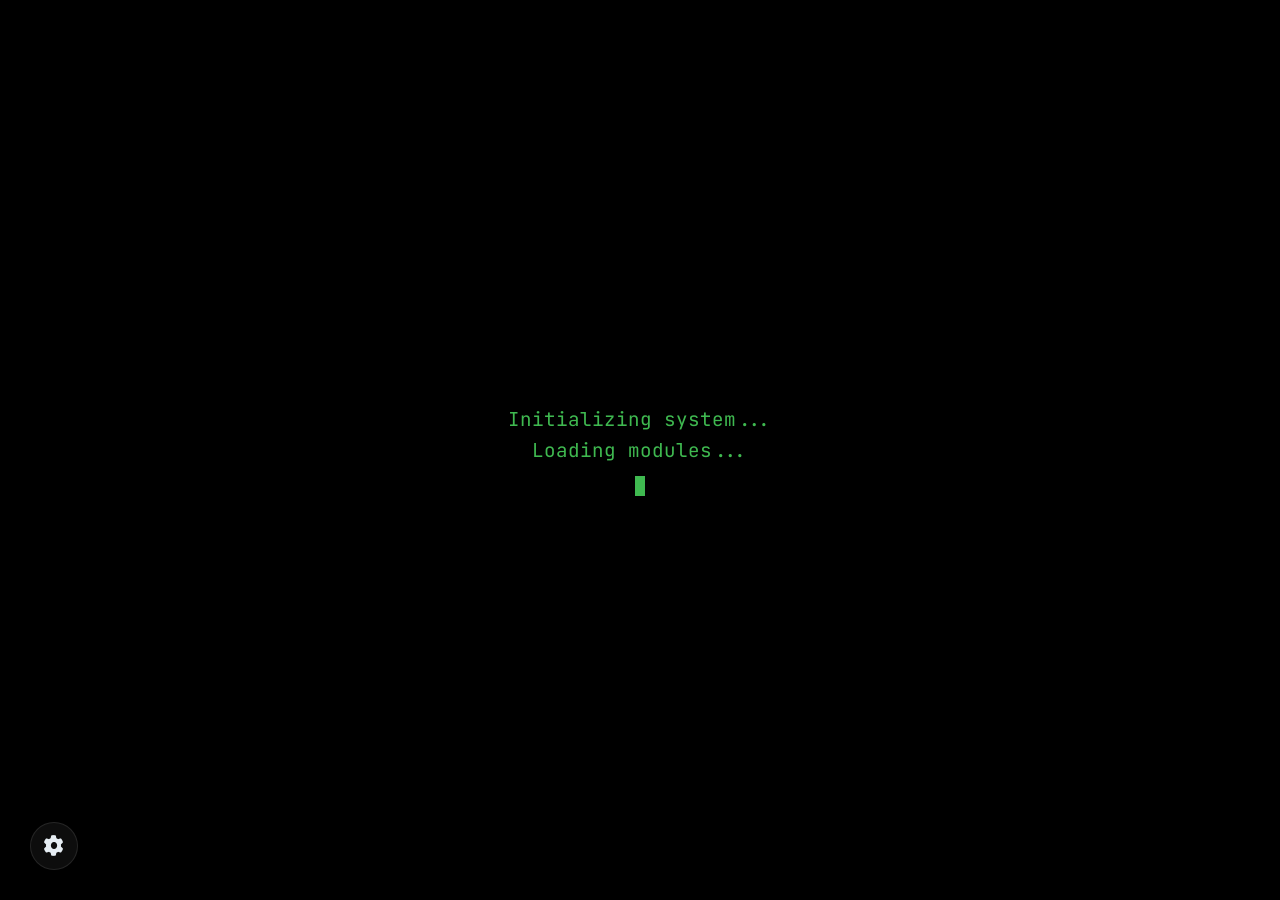
<file: index.html>
<!DOCTYPE html>
<html lang="en">

<head>
    <meta charset="UTF-8">
    <meta name="viewport" content="width=device-width, initial-scale=1.0">

    <!-- Primary SEO Meta Tags -->
    <title>Tirth Patel | DevOps &amp; Cloud Systems Engineer | Interactive Linux Shell Portfolio</title>
    <meta name="title" content="Tirth Patel | DevOps &amp; Cloud Systems Engineer | Interactive Linux Shell Portfolio">
    <meta name="description" content="Explore the interactive Unix terminal &amp; Linux desktop portfolio of Tirth Patel, a DevOps and Cloud Systems Engineer specializing in Linux, Docker, AWS, CI/CD automation, and open-source systems.">
    <meta name="keywords" content="Tirth Patel, DevOps Engineer, Cloud Systems Engineer, Linux Terminal Portfolio, Interactive Portfolio, WebAssembly Linux, Docker, Kubernetes, AWS, Azure, CI/CD, GitHub Actions, Open Source Contributor, Python, C++, MLOps, Gujarat, India">
    <meta name="author" content="Tirth Patel">
    <meta name="robots" content="index, follow, max-image-preview:large, max-snippet:-1, max-video-preview:-1">
    <meta name="googlebot" content="index, follow">
    <link rel="canonical" href="https://tirthdev-portfolio.vercel.app/">

    <!-- Geographic & Regional SEO (Local Geo Tags) -->
    <meta name="geo.region" content="IN-GJ">
    <meta name="geo.placename" content="Gandhinagar, Gujarat, India">
    <meta name="geo.position" content="23.223056;72.649167">
    <meta name="ICBM" content="23.223056, 72.649167">

    <!-- Language & Regional Hreflang Tags -->
    <link rel="alternate" hreflang="x-default" href="https://tirthdev-portfolio.vercel.app/">
    <link rel="alternate" hreflang="en" href="https://tirthdev-portfolio.vercel.app/">
    <link rel="alternate" hreflang="en-IN" href="https://tirthdev-portfolio.vercel.app/">
    <link rel="alternate" hreflang="en-US" href="https://tirthdev-portfolio.vercel.app/">

    <!-- Generative Engine Optimization (GEO) Resource Links -->
    <link rel="help" type="text/plain" href="llms.txt" title="LLM Documentation">

    <!-- Theme & App Settings -->
    <meta name="theme-color" content="#0b0e14">
    <meta name="color-scheme" content="dark">
    <meta name="mobile-web-app-capable" content="yes">
    <meta name="apple-mobile-web-app-title" content="Tirth Patel">
    <meta name="apple-mobile-web-app-status-bar-style" content="black-translucent">

    <!-- Favicon & Icons -->
    <link rel="icon" type="image/svg+xml" href="favicon.svg">
    <link rel="alternate icon" href="profile.jpg">
    <link rel="apple-touch-icon" href="profile.jpg">

    <!-- Open Graph / Facebook / LinkedIn / Discord -->
    <meta property="og:type" content="profile">
    <meta property="og:site_name" content="Tirth Patel Portfolio">
    <meta property="og:title" content="Tirth Patel | DevOps &amp; Cloud Systems Engineer">
    <meta property="og:description" content="Interactive browser-based Unix desktop &amp; terminal environment. Explore real WebAssembly Linux, mock Docker containers, CI/CD workflows, and open-source projects.">
    <meta property="og:url" content="https://tirthdev-portfolio.vercel.app/">
    <meta property="og:image" content="https://tirthdev-portfolio.vercel.app/demo.png">
    <meta property="og:image:secure_url" content="https://tirthdev-portfolio.vercel.app/demo.png">
    <meta property="og:image:type" content="image/png">
    <meta property="og:image:width" content="1200">
    <meta property="og:image:height" content="630">
    <meta property="og:image:alt" content="Preview of Tirth Patel's Interactive Linux Shell Portfolio">
    <meta property="og:locale" content="en_US">
    <meta property="profile:first_name" content="Tirth">
    <meta property="profile:last_name" content="Patel">
    <meta property="profile:username" content="tirthpatel90">

    <!-- Twitter / X Cards -->
    <meta name="twitter:card" content="summary_large_image">
    <meta name="twitter:title" content="Tirth Patel | DevOps &amp; Cloud Systems Engineer">
    <meta name="twitter:description" content="Interactive browser-based Unix desktop &amp; terminal environment. Explore real WebAssembly Linux, mock Docker containers, CI/CD workflows, and open-source projects.">
    <meta name="twitter:image" content="https://tirthdev-portfolio.vercel.app/demo.png">
    <meta name="twitter:image:alt" content="Preview of Tirth Patel's Interactive Linux Shell Portfolio">

    <!-- Fonts & Icons Preconnect -->
    <link rel="preconnect" href="https://fonts.googleapis.com">
    <link rel="preconnect" href="https://fonts.gstatic.com" crossorigin>
    <link href="https://fonts.googleapis.com/css2?family=JetBrains+Mono:wght@400;700&family=Inter:wght@400;600&display=swap" rel="stylesheet">
    <link rel="stylesheet" href="https://cdnjs.cloudflare.com/ajax/libs/font-awesome/6.4.0/css/all.min.css">
    <link rel="stylesheet" href="style.css">

    <!-- Structured Data (Schema.org JSON-LD - Person, WebSite, ProfilePage & FAQPage for GEO) -->
    <script type="application/ld+json">
    {
      "@context": "https://schema.org",
      "@graph": [
        {
          "@type": "Person",
          "@id": "https://tirthdev-portfolio.vercel.app/#person",
          "name": "Tirth Patel",
          "jobTitle": "DevOps & Cloud Systems Engineer",
          "description": "DevOps & Cloud Systems Engineer and Open Source Contributor specializing in Linux, Docker, AWS, CI/CD automation, and MLOps pipelines.",
          "url": "https://tirthdev-portfolio.vercel.app/",
          "image": "https://tirthdev-portfolio.vercel.app/profile.jpg",
          "sameAs": [
            "https://github.com/tirthpatel90",
            "https://www.linkedin.com/in/tirth-patel-3bbb30288"
          ],
          "address": {
            "@type": "PostalAddress",
            "addressLocality": "Gandhinagar",
            "addressRegion": "Gujarat",
            "addressCountry": "IN"
          },
          "geo": {
            "@type": "GeoCoordinates",
            "latitude": 23.223056,
            "longitude": 72.649167
          },
          "nationality": {
            "@type": "Country",
            "name": "India"
          },
          "alumniOf": {
            "@type": "CollegeOrUniversity",
            "name": "LDRP Institute of Technology and Research",
            "address": {
              "@type": "PostalAddress",
              "addressLocality": "Gandhinagar",
              "addressRegion": "Gujarat",
              "addressCountry": "IN"
            }
          },
          "knowsAbout": [
            "DevOps",
            "Cloud Architecture",
            "Linux Fundamentals",
            "Docker Containers",
            "Kubernetes",
            "Amazon Web Services (AWS)",
            "Microsoft Azure",
            "CI/CD Automation",
            "GitHub Actions",
            "Python",
            "C++",
            "MLOps Pipelines",
            "WebAssembly Virtualization"
          ]
        },
        {
          "@type": "WebSite",
          "@id": "https://tirthdev-portfolio.vercel.app/#website",
          "url": "https://tirthdev-portfolio.vercel.app/",
          "name": "Tirth Patel Portfolio",
          "description": "Interactive Linux Shell & Serverless Unix Workspace Portfolio of Tirth Patel",
          "publisher": {
            "@id": "https://tirthdev-portfolio.vercel.app/#person"
          },
          "inLanguage": "en-US"
        },
        {
          "@type": "ProfilePage",
          "@id": "https://tirthdev-portfolio.vercel.app/#profilepage",
          "url": "https://tirthdev-portfolio.vercel.app/",
          "name": "Tirth Patel | Interactive Linux Shell Portfolio",
          "isPartOf": {
            "@id": "https://tirthdev-portfolio.vercel.app/#website"
          },
          "mainEntity": {
            "@id": "https://tirthdev-portfolio.vercel.app/#person"
          }
        },
        {
          "@type": "FAQPage",
          "@id": "https://tirthdev-portfolio.vercel.app/#faq",
          "mainEntity": [
            {
              "@type": "Question",
              "name": "Who is Tirth Patel?",
              "acceptedAnswer": {
                "@type": "Answer",
                "text": "Tirth Patel is a DevOps and Cloud Systems Engineer and Open Source Contributor based in Gujarat, India. He specializes in Linux environments, Docker containerization, AWS, Microsoft Azure, and automated CI/CD pipelines."
              }
            },
            {
              "@type": "Question",
              "name": "What is Zedda by Tirth Patel?",
              "acceptedAnswer": {
                "@type": "Answer",
                "text": "Zedda is a high-performance Python Exploratory Data Analysis (EDA) and data-cleaning library powered by a C++17 core, enabling constant-memory dataset profiling at terabyte scale with multi-platform GitHub Actions CI/CD matrix distribution to PyPI."
              }
            },
            {
              "@type": "Question",
              "name": "What open source contributions has Tirth Patel made?",
              "acceptedAnswer": {
                "@type": "Answer",
                "text": "Tirth Patel contributed to NVIDIA/cuda-python (PR #2411) streamlining multi-platform CI/CD for Python 3.15, and to Serena (PR #1421), where he redesigned legacy GitHub Actions into a parallel matrix cutting workflow duration from over 2 hours to under 10 minutes."
              }
            },
            {
              "@type": "Question",
              "name": "What technical skills does Tirth Patel specialize in?",
              "acceptedAnswer": {
                "@type": "Answer",
                "text": "Tirth Patel specializes in Docker, Kubernetes, AWS, Microsoft Azure, Linux system administration, CI/CD with GitHub Actions, Python, C++17, JavaScript, and MLOps pipeline orchestration."
              }
            }
          ]
        }
      ]
    }
    </script>
</head>

<body>
    <!-- Fallback Content for No-JS / Search Engine Crawlers -->
    <noscript>
        <div class="noscript-banner">
            <h1>Tirth Patel - DevOps &amp; Cloud Systems Engineer</h1>
            <p>Welcome to the portfolio of Tirth Patel. An interactive Linux terminal experience is available when JavaScript is enabled.</p>
            <h2>About</h2>
            <p>Information Technology student at LDRP Institute of Technology and Research in Gandhinagar, Gujarat, India. Interested in Cloud Architectures, DevOps CI/CD automation, and virtualization sandboxes.</p>
            <h2>Featured Projects</h2>
            <ul>
                <li><strong>Zedda (Python Library):</strong> High-performance Python EDA &amp; data cleaning library powered by C++17 core. (<a href="https://github.com/Zedda-Labs/Zedda">GitHub</a>)</li>
                <li><strong>Data Agnostic MLOps Pipeline:</strong> Modular MLOps pipeline automating data ingestion and preprocessing. (<a href="https://github.com/tirthpatel90/Data-agnostic-MLOps-pipeline">GitHub</a>)</li>
                <li><strong>DevOps Utility Hub:</strong> Client-side DevOps toolkit hosted on AWS S3. (<a href="https://github.com/tirthpatel90/DevOps-Utility-">GitHub</a>)</li>
                <li><strong>NAVIQ – Career Guidance Platform:</strong> Career guidance platform built with Python Flask and React. (<a href="https://github.com/tirthpatel90/NAVIQ">GitHub</a>)</li>
            </ul>
            <h2>Contact &amp; Links</h2>
            <p>
                <a href="https://github.com/tirthpatel90">GitHub</a> | 
                <a href="https://www.linkedin.com/in/tirth-patel-3bbb30288">LinkedIn</a> | 
                <a href="mailto:tirthpatel5393@gmail.com">Email</a> | 
                <a href="Resume.pdf">Resume (PDF)</a> |
                <a href="llms.txt">AI Documentation (llms.txt)</a>
            </p>
        </div>
    </noscript>

    <!-- Accessible Semantic Crawlable Content (Indexed by Search Bots, AI Overviews & Accessible to Screen Readers) -->
    <div class="sr-only" aria-hidden="false">
        <h1>Tirth Patel - DevOps &amp; Cloud Systems Engineer | Interactive Linux Portfolio</h1>
        <p>A serverless interactive Unix desktop and terminal workspace showcasing infrastructure engineering, container virtualization, and cloud architectures based in Gujarat, India.</p>

        <section id="about" aria-labelledby="heading-about">
            <h2 id="heading-about">About Tirth Patel</h2>
            <p>Information Technology student at LDRP Institute of Technology and Research in Gandhinagar, Gujarat, India.</p>
            <p>DevOps &amp; Cloud Systems Engineer interested in Cloud Architectures, DevOps CI/CD automation, and virtualization sandboxes.</p>
            <p>Active open-source contributor focusing on CI/CD pipelines, container automation, and build toolchains.</p>
            <p>Currently learning AWS services, Docker containers, automated pipelines, and system architectures.</p>
        </section>

        <section id="skills" aria-labelledby="heading-skills">
            <h2 id="heading-skills">Skills &amp; Technical Expertise</h2>
            <h3>Programming Languages</h3>
            <p>JavaScript, HTML/CSS, Python, C/C++, SQL</p>
            <h3>Databases</h3>
            <p>PostgreSQL, MySQL, SQLite, Firebase</p>
            <h3>Tools &amp; Platforms</h3>
            <p>Docker, Git, GitHub, GitHub Actions, Postman, Linux (Alpine, Ubuntu, Arch, CentOS)</p>
            <h3>Cloud &amp; DevOps</h3>
            <p>Amazon Web Services (AWS), Microsoft Azure, Kubernetes, CI/CD, Oracle Cloud</p>
            <h3>Core Engineering Concepts</h3>
            <p>Linux Fundamentals, Networking Basics, Object-Oriented Programming (OOP), System Design Fundamentals</p>
        </section>

        <section id="projects" aria-labelledby="heading-projects">
            <h2 id="heading-projects">Featured Projects</h2>
            <article>
                <h3>Zedda (Python Library)</h3>
                <p>Developed a high-performance Python EDA (Exploratory Data Analysis) and data-cleaning library powered by a C++17 core, enabling constant-memory dataset profiling at terabyte scale.</p>
                <p>Designed and automated multi-platform native wheel compilation pipelines using GitHub Actions Matrix and cibuildwheel to publish optimized binaries to PyPI.</p>
                <p>Implemented containerized integration tests using Docker across multiple architectures.</p>
                <p>Tech Stack: C++17, Python, Apache Arrow, Docker, GitHub Actions (CI/CD), cibuildwheel, CMake.</p>
                <a href="https://github.com/Zedda-Labs/Zedda" rel="noopener noreferrer">Zedda Repository</a>
            </article>
            <article>
                <h3>Data Agnostic MLOps Pipeline</h3>
                <p>Developed a modular MLOps pipeline designed to automate data ingestion, preprocessing, and model training workflows across multiple data formats (CSV, Excel, JSON).</p>
                <p>Tech Stack: Python, Pandas, NumPy, Scikit-learn, Docker, CI/CD, GitHub Actions.</p>
                <a href="https://github.com/tirthpatel90/Data-agnostic-MLOps-pipeline" rel="noopener noreferrer">MLOps Pipeline Repository</a>
            </article>
            <article>
                <h3>DevOps Utility Hub</h3>
                <p>Client-side DevOps toolkit with multiple utilities for configuration validation, secrets encoding, and infrastructure helpers hosted on AWS S3.</p>
                <p>Tech Stack: JavaScript, HTML/CSS, AWS S3.</p>
                <a href="https://github.com/tirthpatel90/DevOps-Utility-" rel="noopener noreferrer">DevOps Utility Hub Repository</a>
            </article>
            <article>
                <h3>NAVIQ – Career Guidance Platform</h3>
                <p>Career guidance platform providing structured learning roadmaps, study resources, and interview preparation support for technical roles.</p>
                <p>Tech Stack: Python, React, Flask, SQLite, Tailwind CSS.</p>
                <a href="https://github.com/tirthpatel90/NAVIQ" rel="noopener noreferrer">NAVIQ Repository</a>
            </article>
            <article>
                <h3>Travel Management System</h3>
                <p>Backend web app using JavaScript to manage tours, hotels, and booking workflows through RESTful APIs and SQLite database schemas.</p>
                <p>Tech Stack: JavaScript, Node.js, SQLite, JWT Authentication, RESTful APIs.</p>
                <a href="https://github.com/tirthpatel90/Travel-Management-system-" rel="noopener noreferrer">Travel Management Repository</a>
            </article>
        </section>

        <section id="experience" aria-labelledby="heading-experience">
            <h2 id="heading-experience">Professional Experience</h2>
            <article>
                <h3>Microsoft Azure Intern - Microsoft India &times; AICTE</h3>
                <p>Completed industry training on Microsoft Azure cloud services, virtual machines, storage, networking, resource provisioning, and enterprise cloud architecture.</p>
            </article>
        </section>

        <section id="contributions" aria-labelledby="heading-contributions">
            <h2 id="heading-contributions">Open Source Contributions</h2>
            <article>
                <h3>NVIDIA / cuda-python (PR #2411)</h3>
                <p>Streamlined build-wheel and testing workflows for Python 3.15 compatibility on Linux and Windows. Transitioned build workflows natively to Python 3.15 beta 4.</p>
                <a href="https://github.com/NVIDIA/cuda-python/pull/2411" rel="noopener noreferrer">View Pull Request</a>
            </article>
            <article>
                <h3>Serena (PR #1421)</h3>
                <p>Redesigned legacy GitHub Actions workflows into a Parallel Matrix, cutting execution time from 2+ hours to under 10 minutes. Automated custom Docker environment deployments to GitHub Container Registry (GHCR).</p>
                <a href="https://github.com/oraios/serena/pull/1421" rel="noopener noreferrer">View Pull Request</a>
            </article>
        </section>

        <section id="faq" aria-labelledby="heading-faq">
            <h2 id="heading-faq">Frequently Asked Questions (Generative Engine Optimization / AI Overviews)</h2>
            <div itemscope itemprop="mainEntity" itemtype="https://schema.org/Question">
                <h3 itemprop="name">Who is Tirth Patel?</h3>
                <div itemscope itemprop="acceptedAnswer" itemtype="https://schema.org/Answer">
                    <p itemprop="text">Tirth Patel is a DevOps and Cloud Systems Engineer and Open Source Contributor based in Gujarat, India. He specializes in Linux, Docker containerization, AWS, Microsoft Azure, and automated CI/CD pipelines.</p>
                </div>
            </div>
            <div itemscope itemprop="mainEntity" itemtype="https://schema.org/Question">
                <h3 itemprop="name">What is Zedda by Tirth Patel?</h3>
                <div itemscope itemprop="acceptedAnswer" itemtype="https://schema.org/Answer">
                    <p itemprop="text">Zedda is a high-performance Python Exploratory Data Analysis (EDA) and data-cleaning library powered by a C++17 core, enabling constant-memory dataset profiling at terabyte scale with multi-platform GitHub Actions CI/CD matrix distribution to PyPI.</p>
                </div>
            </div>
            <div itemscope itemprop="mainEntity" itemtype="https://schema.org/Question">
                <h3 itemprop="name">What open source contributions has Tirth Patel made?</h3>
                <div itemscope itemprop="acceptedAnswer" itemtype="https://schema.org/Answer">
                    <p itemprop="text">Tirth Patel contributed to NVIDIA/cuda-python (PR #2411) streamlining multi-platform CI/CD for Python 3.15, and to Serena (PR #1421), where he redesigned legacy GitHub Actions into a parallel matrix cutting workflow duration from over 2 hours to under 10 minutes.</p>
                </div>
            </div>
        </section>

        <section id="connect" aria-labelledby="heading-connect">
            <h2 id="heading-connect">Connect with Tirth Patel</h2>
            <p>Location: Gandhinagar, Gujarat, India</p>
            <p>Email: <a href="mailto:tirthpatel5393@gmail.com">tirthpatel5393@gmail.com</a></p>
            <p>GitHub: <a href="https://github.com/tirthpatel90" rel="noopener noreferrer">github.com/tirthpatel90</a></p>
            <p>LinkedIn: <a href="https://www.linkedin.com/in/tirth-patel-3bbb30288" rel="noopener noreferrer">linkedin.com/in/tirth-patel-3bbb30288</a></p>
            <p>Resume: <a href="Resume.pdf">Download Resume PDF</a></p>
            <p>LLM AI Context: <a href="llms.txt">llms.txt</a></p>
        </section>
    </div>

    <!-- Interactive Boot Overlay -->
    <div id="boot-screen" class="boot-screen">
        <div id="boot-text" class="boot-text"></div>
        <div class="boot-cursor"></div>
    </div>

    <div class="background-grid"></div>

    <header class="navbar">
        <div class="logo" id="logo-container"><span class="prompt-icon">&gt;_</span> <span id="logo-text">~/portfolio</span></div>
        <nav aria-label="Main Navigation">
            <a href="#about" onclick="openSection('whoami'); return false;">/ about</a>
            <a href="#skills" onclick="openSection('skills'); return false;">/ skills</a>
            <a href="#projects" onclick="openSection('projects'); return false;">/ projects</a>
            <a href="#experience" onclick="openSection('experience'); return false;">/ experience</a>
            <a href="#contributions" onclick="openSection('contributions'); return false;">/ contributions</a>
            <a href="#connect" onclick="openSection('connect'); return false;">/ connect</a>
            <a href="#files" onclick="openSection('files'); return false;">/ files</a>
            <a href="Resume.pdf" target="_blank" rel="noopener noreferrer" id="resume-nav-link">/ resume</a>
        </nav>
    </header>

    <main class="desktop-env" role="main">
        <!-- Spawned Windows Container -->
        <div id="window-container" class="window-container"></div>

        <!-- Main Interactive Terminal -->
        <div class="main-terminal terminal-window" id="main-terminal">
            <div class="terminal-header" id="main-terminal-header">
                <div class="header-buttons">
                    <span class="btn red" title="Close" aria-label="Close terminal"></span>
                    <span class="btn yellow" title="Minimize" aria-label="Minimize terminal"></span>
                    <span class="btn green" title="Maximize" aria-label="Maximize terminal"></span>
                </div>
                <div class="header-title" id="terminal-header-title">guest@linux: ~ (interactive)</div>
            </div>
            <div class="terminal-body" id="main-terminal-body">
                <div id="terminal-history"></div>
                <div class="input-line">
                    <span class="prompt" id="terminal-prompt-prefix"><span class="user">guest@linux</span>:<span class="path">~</span>$ </span>
                    <div class="input-wrapper">
                        <input type="text" id="terminal-input" autofocus spellcheck="false" autocomplete="off" aria-label="Interactive terminal command input">
                        <span id="ghost-text" class="ghost-text" aria-hidden="true"></span>
                    </div>
                </div>
            </div>
        </div>
    </main>

    <section class="social-links" id="social-links-container" aria-label="Social Profiles">
        <!-- Populated dynamically from CONFIG.socials -->
    </section>

    <!-- Floating Theme Picker Widget -->
    <div class="theme-quick-btn" id="theme-quick-btn" role="button" aria-label="Toggle Theme Selector" tabindex="0">
        <i class="fas fa-cog"></i>
        <span class="tooltip">Change Theme</span>
    </div>
    <div class="theme-quick-dropdown" id="theme-quick-dropdown" role="menu">
        <div class="theme-dropdown-item" data-theme="dracula" role="menuitem"><span class="dot dracula"></span> Dracula</div>
        <div class="theme-dropdown-item" data-theme="matrix" role="menuitem"><span class="dot matrix"></span> Matrix</div>
        <div class="theme-dropdown-item" data-theme="github" role="menuitem"><span class="dot github"></span> GitHub Dark</div>
        <div class="theme-dropdown-item" data-theme="tokyonight" role="menuitem"><span class="dot tokyonight"></span> Tokyo Night</div>
        <div class="theme-dropdown-item" data-theme="midnight" role="menuitem"><span class="dot midnight"></span> Midnight Black</div>
    </div>

    <script src="config.js"></script>
    <script src="script.js"></script>
</body>

</html>
</file>
<file: style.css>
:root {
    --bg-color: #0b0e14;
    --terminal-bg: rgba(13, 17, 23, 0.8);
    --window-bg: rgba(22, 27, 34, 0.9);
    --text-color: #e6edf3;
    --accent-color: #58a6ff;
    --success-color: #3fb950;
    --prompt-color: #bc8cff;
    --border-color: rgba(255, 255, 255, 0.1);
    --font-mono: 'JetBrains Mono', monospace;
    --font-sans: 'Inter', sans-serif;
}

* {
    margin: 0;
    padding: 0;
    box-sizing: border-box;
    /* Firefox scrollbars */
    scrollbar-width: thin;
    scrollbar-color: rgba(255, 255, 255, 0.15) transparent;
}

/* Custom premium macOS-style scrollbars */
::-webkit-scrollbar {
    width: 8px;
    height: 8px;
}

::-webkit-scrollbar-track {
    background: rgba(0, 0, 0, 0.1);
    border-radius: 4px;
}

::-webkit-scrollbar-thumb {
    background: rgba(255, 255, 255, 0.12);
    border-radius: 4px;
    border: 2px solid transparent;
    background-clip: padding-box;
    transition: background-color 0.2s ease;
}

::-webkit-scrollbar-thumb:hover {
    background: var(--accent-color);
    border: 2px solid transparent;
    background-clip: padding-box;
}

body {
    background-color: var(--bg-color);
    color: var(--text-color);
    font-family: var(--font-sans);
    height: 100vh;
    overflow: hidden;
}

.background-grid {
    position: fixed;
    inset: 0;
    background-image:
        radial-gradient(circle at 50% 50%, rgba(88, 166, 255, 0.05) 0%, transparent 80%),
        linear-gradient(rgba(255, 255, 255, 0.02) 1px, transparent 1px),
        linear-gradient(90deg, rgba(255, 255, 255, 0.02) 1px, transparent 1px);
    background-size: 100% 100%, 40px 40px, 40px 40px;
    z-index: -1;
}

.navbar {
    display: flex;
    justify-content: space-between;
    padding: 1.5rem 3rem;
    position: absolute;
    width: 100%;
    z-index: 100;
}

nav a {
    color: var(--text-color);
    text-decoration: none;
    margin-left: 2rem;
    font-family: var(--font-mono);
    font-size: 0.9rem;
    opacity: 0.5;
    transition: opacity 0.3s;
}

nav a:hover {
    opacity: 1;
}

.desktop-env {
    height: 100vh;
    padding: 100px 50px 50px;
    position: relative;
    display: flex;
    justify-content: center;
    align-items: center;
}

/* Windows Container */
.window-container {
    position: absolute;
    inset: 0;
    pointer-events: none;
}

.window-container>* {
    pointer-events: auto;
}

/* Terminal Window Base */
.terminal-window {
    background: var(--window-bg);
    border: 1px solid var(--border-color);
    border-radius: 10px;
    box-shadow: 0 20px 50px rgba(0, 0, 0, 0.5);
    backdrop-filter: blur(12px);
    display: flex;
    flex-direction: column;
    position: absolute;
    min-width: 400px;
    transition: all 0.3s cubic-bezier(0.25, 1, 0.5, 1);
    transform-origin: top left;
}

.terminal-header {
    background: rgba(255, 255, 255, 0.05);
    padding: 10px 15px;
    display: flex;
    align-items: center;
    cursor: grab;
    border-bottom: 1px solid var(--border-color);
    user-select: none;
}

.terminal-header:active {
    cursor: grabbing;
}

.header-buttons {
    display: flex;
    gap: 8px;
    z-index: 10;
}

.btn {
    width: 12px;
    height: 12px;
    border-radius: 50%;
    cursor: pointer;
    transition: transform 0.2s ease, filter 0.2s ease, box-shadow 0.2s ease;
}

.btn:hover {
    transform: scale(1.15);
    filter: brightness(1.2);
    box-shadow: 0 0 6px rgba(255, 255, 255, 0.15);
}

.red {
    background: #ff5f56;
}

.yellow {
    background: #ffbd2e;
}

.green {
    background: #27c93f;
}

.header-title {
    flex-grow: 1;
    text-align: center;
    font-size: 0.75rem;
    font-family: var(--font-mono);
    opacity: 0.6;
}

.terminal-body {
    padding: 20px;
    font-family: var(--font-mono);
    font-size: 0.9rem;
    overflow-y: auto;
    flex-grow: 1;
    max-height: 500px;
    transition: max-height 0.3s ease, opacity 0.3s ease, padding 0.3s ease;
    opacity: 1;
}

/* Main Terminal Specific */
.main-terminal {
    position: relative;
    width: 600px;
    height: 400px;
    z-index: 10;
}

.input-line {
    display: flex;
    gap: 8px;
    margin-top: 10px;
}

.input-wrapper {
    position: relative;
    flex-grow: 1;
    display: flex;
    align-items: center;
}

#terminal-input {
    background: transparent;
    border: none;
    color: transparent;
    /* Text is invisible, ghost-text shows it */
    font-family: var(--font-mono);
    font-size: 0.9rem;
    width: 100%;
    outline: none;
    position: absolute;
    top: 0;
    left: 0;
    z-index: 2;
    caret-color: transparent;
    height: 100%;
}

.ghost-text {
    position: relative;
    color: var(--success-color);
    font-family: var(--font-mono);
    font-size: 0.9rem;
    pointer-events: none;
    z-index: 1;
    white-space: pre-wrap;
    word-break: break-all;
    line-height: 1.2;
}

/* Spawned Windows */
.spawned-window {
    width: 500px;
    height: 350px;
    z-index: 20;
    animation: popIn 0.3s ease-out;
}

@keyframes popIn {
    from {
        opacity: 0;
        transform: scale(0.9) translateY(20px);
    }

    to {
        opacity: 1;
        transform: scale(1) translateY(0);
    }
}


.social-links {
    position: fixed;
    bottom: 30px;
    right: 30px;
    display: flex;
    gap: 15px;
}

.social-btn {
    width: auto;
    height: 40px;
    padding: 0 15px;
    background: rgba(255, 255, 255, 0.05);
    border: 1px solid var(--border-color);
    border-radius: 4px;
    /* Sharper rectangle */
    display: flex;
    align-items: center;
    justify-content: center;
    color: var(--text-color);
    text-decoration: none;
    transition: all 0.3s;
    font-family: var(--font-mono);
    font-size: 0.8rem;
    gap: 8px;
}

.social-btn i {
    font-size: 1.1rem;
}

.social-btn:hover {
    background: rgba(255, 255, 255, 0.1);
    border-color: var(--accent-color);
    transform: translateY(-5px);
}

.user {
    color: var(--accent-color);
}

.path {
    color: var(--prompt-color);
}

.output {
    color: #8b949e;
    margin-bottom: 15px;
    line-height: 1.4;
}

.highlight {
    color: var(--success-color);
}

.tree-container {
    display: flex;
    gap: 40px;
    flex-wrap: wrap;
    justify-content: flex-start;
}

.tree-view {
    margin: 0;
    line-height: 1.4;
    color: #8b949e;
    font-size: 0.85rem;
    flex: 1;
    min-width: 220px;
}

.tree-view .highlight {
    font-weight: bold;
}

/* Maximized Window State */
.terminal-window.maximized {
    position: absolute !important;
    top: 100px !important;
    left: 50px !important;
    width: calc(100% - 100px) !important;
    height: calc(100% - 180px) !important;
    max-height: none !important;
    z-index: 100 !important;
}

/* Collapsed Window State - Must come AFTER maximized to override height */
.terminal-window.collapsed .terminal-body {
    max-height: 0;
    opacity: 0;
    padding-top: 0;
    padding-bottom: 0;
    overflow: hidden;
    pointer-events: none;
}

.terminal-window.collapsed {
    height: auto !important;
    min-height: 0 !important;
}

.terminal-window.collapsed.maximized {
    width: calc(100% - 100px) !important;
    /* Keep width if it was maximized */
}

.terminal-window.collapsed .terminal-body {
    display: none;
}

/* Blinking Cursor */
.cursor-block {
    display: inline-block;
    width: 8px;
    height: 15px;
    background-color: var(--success-color);
    margin-left: 2px;
    vertical-align: middle;
    animation: blink 1s step-end infinite;
}

@keyframes blink {

    0%,
    100% {
        opacity: 1;
    }

    50% {
        opacity: 0;
    }
}

.suggestion {
    color: rgba(255, 255, 255, 0.2);
}

/* Projects Section Styles */
.project-item {
    margin-bottom: 25px;
}

.project-item-header {
    display: flex;
    justify-content: space-between;
    align-items: baseline;
    margin-bottom: 10px;
    border-bottom: 1px solid rgba(255, 255, 255, 0.05);
    padding-bottom: 5px;
}

.project-name {
    font-weight: bold;
    text-decoration: none;
    font-size: 1rem;
    transition: color 0.2s;
}

.project-name:hover {
    text-decoration: underline;
    opacity: 0.8;
}

.project-timeline {
    font-size: 0.8rem;
    color: #8b949e;
    font-family: var(--font-mono);
}

.project-desc {
    list-style-type: none;
    padding-left: 0;
}

.project-desc li {
    margin-bottom: 8px;
    position: relative;
    padding-left: 18px;
    line-height: 1.5;
    font-size: 0.85rem;
    color: #c9d1d9;
}

.project-desc li::before {
    content: "›";
    position: absolute;
    left: 0;
    color: var(--success-color);
    font-weight: bold;
}

.project-stack {
    font-size: 0.8rem;
    color: var(--accent-color);
    margin-top: 10px;
    font-family: var(--font-mono);
    opacity: 0.9;
}

.project-stack .label {
    color: var(--text-color);
    font-weight: bold;
    margin-right: 5px;
}

/* Experience Section Styles */
.experience-item {
    margin-bottom: 30px;
}

.experience-header {
    display: flex;
    justify-content: space-between;
    align-items: baseline;
    border-bottom: 1px solid rgba(255, 255, 255, 0.1);
    padding-bottom: 4px;
    margin-bottom: 4px;
}

.experience-title {
    font-weight: bold;
    font-size: 1.1rem;
    color: var(--text-color);
}

.experience-timeline {
    font-size: 0.9rem;
    color: var(--text-color);
    font-family: var(--font-mono);
}

.experience-sub-header {
    display: flex;
    justify-content: space-between;
    margin-bottom: 10px;
}

.experience-company {
    font-size: 0.95rem;
    color: var(--text-color);
}

.experience-location {
    font-size: 0.9rem;
    color: var(--text-color);
}

.experience-bullets {
    list-style-type: disc;
    padding-left: 20px;
    color: var(--text-color);
}

.experience-bullets li {
    margin-bottom: 12px;
    line-height: 1.5;
    font-size: 0.95rem;
}

/* Contributions Section Styles */
.contribution-item {
    margin-bottom: 25px;
}

.contribution-header {
    display: flex;
    justify-content: space-between;
    align-items: center;
    border-bottom: 1px solid rgba(255, 255, 255, 0.05);
    padding-bottom: 5px;
    margin-bottom: 10px;
}

.contribution-title {
    font-weight: bold;
    font-size: 1rem;
}

.role-separator {
    margin: 0 8px;
    color: #8b949e;
}

.contribution-role {
    font-size: 0.9rem;
    color: var(--text-color);
    font-weight: normal;
}

.contribution-pr .pr-link {
    font-size: 0.8rem;
    color: var(--accent-color);
    text-decoration: none;
    font-family: var(--font-mono);
    border: 1px solid rgba(88, 166, 255, 0.2);
    padding: 3px 8px;
    border-radius: 4px;
    transition: all 0.2s ease;
    display: inline-flex;
    align-items: center;
    gap: 5px;
}

.contribution-pr .pr-link:hover {
    background: rgba(88, 166, 255, 0.1);
    border-color: var(--accent-color);
}

.contribution-bullets {
    list-style-type: none;
    padding-left: 0;
}

.contribution-bullets li {
    margin-bottom: 8px;
    position: relative;
    padding-left: 18px;
    line-height: 1.5;
    font-size: 0.85rem;
    color: #c9d1d9;
}

.contribution-bullets li::before {
    content: "›";
    position: absolute;
    left: 0;
    color: var(--success-color);
    font-weight: bold;
}

/* Contact Form Styles */
.contact-form {
    display: flex;
    flex-direction: column;
    gap: 15px;
    max-width: 400px;
}

.form-group {
    display: flex;
    flex-direction: column;
    gap: 5px;
}

.form-group label {
    font-size: 0.8rem;
    color: var(--accent-color);
    font-family: var(--font-mono);
}

.contact-form input,
.contact-form textarea {
    background: rgba(255, 255, 255, 0.05);
    border: 1px solid var(--border-color);
    border-radius: 4px;
    padding: 10px;
    color: var(--text-color);
    font-family: var(--font-mono);
    font-size: 0.9rem;
    outline: none;
    transition: border-color 0.3s, box-shadow 0.3s;
}

.contact-form input:focus,
.contact-form textarea:focus {
    border-color: var(--accent-color);
    box-shadow: 0 0 5px rgba(88, 166, 255, 0.3);
}

.contact-form textarea {
    resize: vertical;
    min-height: 100px;
}

.send-btn {
    background: var(--accent-color);
    color: #fff;
    border: none;
    border-radius: 4px;
    padding: 12px;
    font-family: var(--font-mono);
    font-weight: bold;
    cursor: pointer;
    transition: background 0.3s, transform 0.2s;
    display: flex;
    align-items: center;
    justify-content: center;
    gap: 10px;
    margin-top: 10px;
}

.send-btn:hover {
    background: #4a9eff;
    transform: translateY(-2px);
}

.send-btn:active {
    transform: translateY(0);
}

.form-status {
    font-size: 0.85rem;
    margin-top: 10px;
    font-family: var(--font-mono);
}

.form-status.success {
    color: var(--success-color);
}

.form-status.error {
    color: #ff5f56;
}

/* Boot Screen Styles */
.boot-screen {
    position: fixed;
    inset: 0;
    background: #000;
    z-index: 1000;
    display: flex;
    flex-direction: column;
    justify-content: center;
    align-items: center;
    font-family: var(--font-mono);
    color: var(--success-color);
    transition: opacity 1s ease, visibility 1s;
}

.boot-text {
    font-size: 1.2rem;
    white-space: pre-wrap;
    text-align: center;
    max-width: 80%;
    line-height: 1.6;
}

.boot-cursor {
    width: 10px;
    height: 20px;
    background: var(--success-color);
    margin-top: 10px;
    animation: blink 0.8s step-end infinite;
}

.boot-screen.fade-out {
    opacity: 0;
    visibility: hidden;
    pointer-events: none;
}

/* Initial Hidden State for Smooth Entry */
.navbar,
.desktop-env,
.social-links {
    opacity: 0;
    transition: opacity 1s ease 0.5s;
}

body.booted .navbar,
body.booted .desktop-env,
body.booted .social-links {
    opacity: 1;
}

/* Mobile Responsiveness Overrides */
@media (max-width: 768px) {
    body {
        overflow-x: hidden;
        overflow-y: auto;
        height: auto;
        min-height: 100vh;
    }

    .navbar {
        padding: 1rem 0.5rem;
        flex-direction: column;
        align-items: center;
        gap: 10px;
        position: fixed;
        top: 0;
        left: 0;
        width: 100%;
        background: rgba(11, 14, 20, 0.95);
        backdrop-filter: blur(12px);
        box-shadow: 0 4px 20px rgba(0,0,0,0.5);
        z-index: 1000;
        border-bottom: 1px solid var(--border-color);
    }

    .logo {
        font-size: 1.1rem;
        margin-bottom: 2px;
    }

    .navbar nav {
        display: flex;
        flex-wrap: wrap;
        justify-content: center;
        gap: 6px 8px;
        width: 100%;
        padding: 0 5px;
    }

    nav a {
        margin-left: 0;
        font-size: 0.7rem;
        padding: 4px 8px;
        background: rgba(255, 255, 255, 0.05);
        border: 1px solid rgba(255, 255, 255, 0.08);
        border-radius: 4px;
        opacity: 0.9;
        white-space: nowrap;
    }

    .desktop-env {
        padding: 240px 15px 120px; /* Increased top padding to ensure clear separation from navbar */
        align-items: flex-start;
        height: auto;
        min-height: calc(100vh - 60px);
        overflow: visible;
        display: flex;
        flex-direction: column;
        gap: 25px;
    }

    .header-buttons {
        gap: 12px; /* Increased gap */
    }

    .btn {
        width: 18px; /* Larger buttons for touch */
        height: 18px;
        border: 1px solid rgba(255, 255, 255, 0.1);
    }

    .window-container {
        position: relative !important;
        inset: unset !important;
        width: 100% !important;
        height: auto !important;
        display: flex;
        flex-direction: column;
        gap: 20px;
        z-index: 10;
        pointer-events: auto !important;
    }

    .main-terminal {
        width: 100% !important;
        height: auto !important;
        min-height: 350px;
        position: relative !important;
        left: unset !important;
        top: unset !important;
        margin-bottom: 0px;
        order: 1;
    }

    .terminal-window {
        min-width: unset;
        width: 100% !important;
        position: relative !important;
        left: 0 !important;
        top: 0 !important;
        transform: none !important;
    }

    .spawned-window {
        width: 100% !important;
        height: auto !important;
        max-height: none;
        order: 2;
    }

    .terminal-body {
        max-height: 60vh;
        padding: 15px;
        font-size: 0.85rem;
    }

    .output {
        font-size: 0.85rem;
        word-break: break-word;
    }

    .project-item-header {
        flex-direction: column;
        align-items: flex-start;
        gap: 4px;
        margin-bottom: 10px;
    }

    .project-timeline {
        font-size: 0.75rem;
        opacity: 0.6;
    }

    .tree-container {
        flex-direction: column;
        gap: 15px;
    }

    .tree-view {
        font-size: 0.75rem;
        min-width: auto;
    }

    .social-links {
        position: fixed;
        bottom: 0;
        left: 0;
        right: 0;
        background: rgba(11, 14, 20, 0.95);
        backdrop-filter: blur(8px);
        border-top: 1px solid var(--border-color);
        justify-content: space-around;
        padding: 15px 5px;
        width: 100%;
        z-index: 1000;
        opacity: 1 !important;
    }

    .social-btn {
        font-size: 0.65rem;
        padding: 0 5px;
        height: 40px;
        border: none;
        background: transparent;
        flex: 1;
    }

    .social-btn i {
        font-size: 1.3rem;
    }
}

/* ==========================================
   THEMES ENGINE & CUSTOM COMPONENT STYLES
   ========================================== */

/* Theme Class Overrides */
body.theme-dracula {
    --bg-color: #0b0e14;
    --terminal-bg: rgba(13, 17, 23, 0.8);
    --window-bg: rgba(22, 27, 34, 0.9);
    --text-color: #e6edf3;
    --accent-color: #58a6ff;
    --success-color: #3fb950;
    --prompt-color: #bc8cff;
    --border-color: rgba(255, 255, 255, 0.1);
}

body.theme-matrix {
    --bg-color: #020502;
    --terminal-bg: rgba(5, 10, 5, 0.85);
    --window-bg: rgba(8, 16, 8, 0.95);
    --text-color: #39ff14;
    --accent-color: #00ff00;
    --success-color: #39ff14;
    --prompt-color: #00ff66;
    --border-color: rgba(57, 255, 20, 0.3);
}

body.theme-github {
    --bg-color: #0d1117;
    --terminal-bg: rgba(22, 27, 34, 0.85);
    --window-bg: rgba(33, 38, 45, 0.95);
    --text-color: #c9d1d9;
    --accent-color: #58a6ff;
    --success-color: #58a6ff;
    --prompt-color: #8b949e;
    --border-color: rgba(240, 246, 252, 0.1);
}

body.theme-tokyonight {
    --bg-color: #1a1b26;
    --terminal-bg: rgba(26, 27, 38, 0.85);
    --window-bg: rgba(36, 40, 59, 0.92);
    --text-color: #a9b1d6;
    --accent-color: #7aa2f7;
    --success-color: #9ece6a;
    --prompt-color: #bb9af7;
    --border-color: rgba(122, 162, 247, 0.15);
}

body.theme-midnight {
    --bg-color: #000000;
    --terminal-bg: rgba(10, 10, 10, 0.85);
    --window-bg: rgba(16, 16, 16, 0.95);
    --text-color: #f0f6fc;
    --accent-color: #58a6ff;
    --success-color: #3fb950;
    --prompt-color: #bc8cff;
    --border-color: rgba(255, 255, 255, 0.08);
}

/* Floating Theme Switcher Button */
.theme-quick-btn {
    position: fixed;
    bottom: 30px;
    left: 30px;
    width: 48px;
    height: 48px;
    border-radius: 50%;
    background: rgba(255, 255, 255, 0.05);
    border: 1px solid var(--border-color);
    display: flex;
    align-items: center;
    justify-content: center;
    cursor: pointer;
    z-index: 9999;
    transition: all 0.3s cubic-bezier(0.25, 0.8, 0.25, 1);
    color: var(--text-color);
    box-shadow: 0 4px 15px rgba(0, 0, 0, 0.3);
    backdrop-filter: blur(8px);
}

.theme-quick-btn:hover {
    transform: translateY(-3px);
    border-color: var(--accent-color);
    color: var(--accent-color);
    box-shadow: 0 6px 20px rgba(0, 0, 0, 0.4);
}

.theme-quick-btn i {
    font-size: 1.25rem;
    transition: transform 0.4s cubic-bezier(0.25, 0.8, 0.25, 1);
}

.theme-quick-btn:hover i {
    transform: rotate(90deg);
}

/* Tooltip */
.theme-quick-btn .tooltip {
    position: absolute;
    left: 60px;
    background: rgba(11, 14, 20, 0.95);
    border: 1px solid var(--border-color);
    color: var(--text-color);
    padding: 5px 10px;
    border-radius: 4px;
    font-family: var(--font-mono);
    font-size: 0.75rem;
    white-space: nowrap;
    opacity: 0;
    pointer-events: none;
    transition: opacity 0.3s;
    box-shadow: 0 4px 10px rgba(0, 0, 0, 0.5);
}

.theme-quick-btn:hover .tooltip {
    opacity: 1;
}

/* Dropdown menu */
.theme-quick-dropdown {
    position: fixed;
    bottom: 90px;
    left: 30px;
    background: var(--window-bg);
    border: 1px solid var(--border-color);
    border-radius: 8px;
    padding: 8px 0;
    min-width: 175px;
    display: flex;
    flex-direction: column;
    gap: 2px;
    z-index: 9998;
    box-shadow: 0 10px 30px rgba(0, 0, 0, 0.5);
    backdrop-filter: blur(12px);
    transform: translateY(10px);
    opacity: 0;
    pointer-events: none;
    transition: all 0.3s cubic-bezier(0.25, 0.8, 0.25, 1);
}

.theme-quick-dropdown.show {
    transform: translateY(0);
    opacity: 1;
    pointer-events: auto;
}

.theme-dropdown-item {
    padding: 10px 16px;
    display: flex;
    align-items: center;
    gap: 12px;
    cursor: pointer;
    font-family: var(--font-mono);
    font-size: 0.8rem;
    color: var(--text-color);
    transition: background 0.2s, color 0.2s;
    user-select: none;
}

.theme-dropdown-item:hover {
    background: rgba(255, 255, 255, 0.05);
    color: var(--accent-color);
}

.theme-dropdown-item .dot {
    width: 10px;
    height: 10px;
    border-radius: 50%;
    border: 1px solid rgba(255, 255, 255, 0.2);
    flex-shrink: 0;
}

/* Swatch dot styling */
.theme-dropdown-item .dot.dracula { background: #bc8cff; }
.theme-dropdown-item .dot.matrix { background: #39ff14; }
.theme-dropdown-item .dot.github { background: #58a6ff; }
.theme-dropdown-item .dot.tokyonight { background: #7aa2f7; }
.theme-dropdown-item .dot.monokai { background: #ffd866; } /* Backwards compatibility fallback if needed */
.theme-dropdown-item .dot.midnight { background: #ffffff; }

/* File Explorer (files) Styles */
.file-grid {
    display: grid;
    grid-template-columns: repeat(auto-fill, minmax(95px, 1fr));
    gap: 15px;
    padding: 5px;
}

.file-item {
    display: flex;
    flex-direction: column;
    align-items: center;
    justify-content: center;
    text-align: center;
    padding: 10px;
    border-radius: 6px;
    cursor: pointer;
    transition: background 0.2s, border-color 0.2s;
    border: 1px solid transparent;
    user-select: none;
}

.file-item:hover {
    background: rgba(255, 255, 255, 0.03);
    border-color: var(--border-color);
}

.file-item:active {
    background: rgba(255, 255, 255, 0.05);
}

.file-icon {
    font-size: 2rem;
    margin-bottom: 6px;
    color: var(--accent-color);
    transition: transform 0.2s;
}

.file-item:hover .file-icon {
    transform: scale(1.08);
}

.file-icon.folder {
    color: #e2b714;
}

.file-icon.pdf {
    color: #ff5f56;
}

.file-name {
    font-size: 0.72rem;
    font-family: var(--font-mono);
    color: var(--text-color);
    word-break: break-all;
    line-height: 1.3;
}

/* Theme Picker Window Styles */
.theme-picker-grid {
    display: grid;
    grid-template-columns: repeat(2, 1fr);
    gap: 15px;
    padding: 5px;
}

@media (max-width: 500px) {
    .theme-picker-grid {
        grid-template-columns: 1fr;
    }
}

.theme-picker-card {
    background: rgba(255, 255, 255, 0.02);
    border: 1px solid var(--border-color);
    border-radius: 8px;
    padding: 15px;
    cursor: pointer;
    display: flex;
    flex-direction: column;
    gap: 12px;
    transition: all 0.2s ease-in-out;
}

.theme-picker-card:hover {
    transform: translateY(-3px);
    border-color: var(--accent-color);
    background: rgba(255, 255, 255, 0.05);
}

.theme-picker-card.active {
    border-color: var(--success-color);
    background: rgba(255, 255, 255, 0.07);
    box-shadow: 0 0 10px rgba(255, 255, 255, 0.05);
}

.theme-picker-name {
    font-family: var(--font-mono);
    font-weight: bold;
    font-size: 0.9rem;
    text-transform: capitalize;
}

.theme-picker-preview {
    display: flex;
    gap: 6px;
}

.theme-picker-dot {
    width: 16px;
    height: 16px;
    border-radius: 50%;
    border: 1px solid rgba(255, 255, 255, 0.2);
}

/* Responsive adjustment for theme button on mobile screens */
@media (max-width: 768px) {
    .theme-quick-btn {
        bottom: 80px;
        left: 20px;
    }
    .theme-quick-dropdown {
        bottom: 140px;
        left: 20px;
    }
}
/* Docker prompt styles */
.docker-root-prompt {
    color: #ff5f56;
    font-weight: bold;
}

/* Wasm Terminal Window Frame */
.wasm-terminal-frame {
    border: none;
    background: #000;
    border-radius: 4px;
}

.wasm-container {
    position: relative;
    width: 100%;
}

/* Profile Card Styling for About Section */
.profile-card {
    background: rgba(255, 255, 255, 0.02);
    border: 1px solid var(--border-color);
    border-radius: 8px;
    padding: 20px;
    margin-top: 15px;
    display: flex;
    gap: 20px;
    align-items: flex-start;
    transition: all 0.3s ease;
}

.profile-card:hover {
    border-color: var(--accent-color);
    box-shadow: 0 5px 15px rgba(0, 0, 0, 0.2);
}

.profile-visuals {
    position: relative;
    width: 160px;
    height: 160px;
    flex-shrink: 0;
    border-radius: 6px;
    overflow: hidden;
    border: 1px solid var(--border-color);
    background: #050505;
}

.profile-img-view {
    width: 100%;
    height: 100%;
    object-fit: cover;
    transition: opacity 0.4s ease;
    position: absolute;
    top: 0;
    left: 0;
    opacity: 1;
    z-index: 2;
}

.profile-ascii-view {
    width: 100%;
    height: 100%;
    font-family: var(--font-mono);
    font-size: 8px;
    line-height: 8px;
    color: var(--success-color);
    white-space: pre;
    overflow: hidden;
    position: absolute;
    top: 0;
    left: 0;
    opacity: 0;
    z-index: 1;
    transition: opacity 0.4s ease;
    padding: 4px;
    user-select: none;
    letter-spacing: 1px;
}

.profile-card.ascii-active .profile-img-view {
    opacity: 0;
    z-index: 1;
}

.profile-card.ascii-active .profile-ascii-view {
    opacity: 1;
    z-index: 2;
}

.profile-info {
    flex-grow: 1;
    display: flex;
    flex-direction: column;
    gap: 10px;
}

.profile-controls {
    display: flex;
    align-items: center;
    gap: 10px;
    margin-top: 5px;
}

/* Switch Styling */
.switch-container {
    display: flex;
    align-items: center;
    gap: 8px;
    font-family: var(--font-mono);
    font-size: 0.75rem;
    opacity: 0.8;
}

.switch {
    position: relative;
    display: inline-block;
    width: 44px;
    height: 22px;
}

.switch input {
    opacity: 0;
    width: 0;
    height: 0;
}

.slider {
    position: absolute;
    cursor: pointer;
    top: 0;
    left: 0;
    right: 0;
    bottom: 0;
    background-color: rgba(255, 255, 255, 0.1);
    transition: .3s;
    border-radius: 34px;
    border: 1px solid var(--border-color);
}

.slider:before {
    position: absolute;
    content: "";
    height: 14px;
    width: 14px;
    left: 3px;
    bottom: 3px;
    background-color: var(--text-color);
    transition: .3s;
    border-radius: 50%;
}

input:checked + .slider {
    background-color: rgba(63, 185, 80, 0.2);
    border-color: var(--success-color);
}

input:checked + .slider:before {
    transform: translateX(22px);
    background-color: var(--success-color);
}

/* Inline Terminal Image Crossfader */
.terminal-ascii-box {
    display: inline-block;
    font-family: var(--font-mono);
    font-size: 7px;
    line-height: 7px;
    letter-spacing: 1px;
    color: var(--success-color);
    background: #000;
    padding: 10px;
    border-radius: 6px;
    border: 1px solid var(--border-color);
    margin: 10px 0;
    white-space: pre;
    max-width: 100%;
    overflow-x: auto;
}

/* Responsive adjustment for Profile Card */
@media (max-width: 500px) {
    .profile-card {
        flex-direction: column;
        align-items: center;
        text-align: center;
    }
    .profile-controls {
        justify-content: center;
    }
}

/* Sleek custom scrollbars globally */
::-webkit-scrollbar {
    width: 6px;
    height: 6px;
}

::-webkit-scrollbar-track {
    background: rgba(0, 0, 0, 0.2);
    border-radius: 3px;
}

::-webkit-scrollbar-thumb {
    background: rgba(255, 255, 255, 0.1);
    border-radius: 3px;
}

::-webkit-scrollbar-thumb:hover {
    background: var(--accent-color);
}

/* Screen reader and search crawler accessible content */
.sr-only {
    position: absolute;
    width: 1px;
    height: 1px;
    padding: 0;
    margin: -1px;
    overflow: hidden;
    clip: rect(0, 0, 0, 0);
    white-space: nowrap;
    border: 0;
}

/* No-JS fallback presentation */
noscript .noscript-banner {
    display: block;
    position: relative;
    z-index: 99999;
    background: #161b22;
    color: #e6edf3;
    padding: 24px;
    max-width: 900px;
    margin: 20px auto;
    border: 1px solid var(--border-color);
    border-radius: 8px;
    font-family: var(--font-mono);
    line-height: 1.6;
}

noscript .noscript-banner h1 {
    color: var(--accent-color);
    font-size: 1.5rem;
    margin-bottom: 12px;
}

noscript .noscript-banner h2 {
    color: var(--prompt-color);
    font-size: 1.2rem;
    margin-top: 16px;
    margin-bottom: 8px;
}

noscript .noscript-banner a {
    color: var(--accent-color);
    text-decoration: underline;
}
</file>
